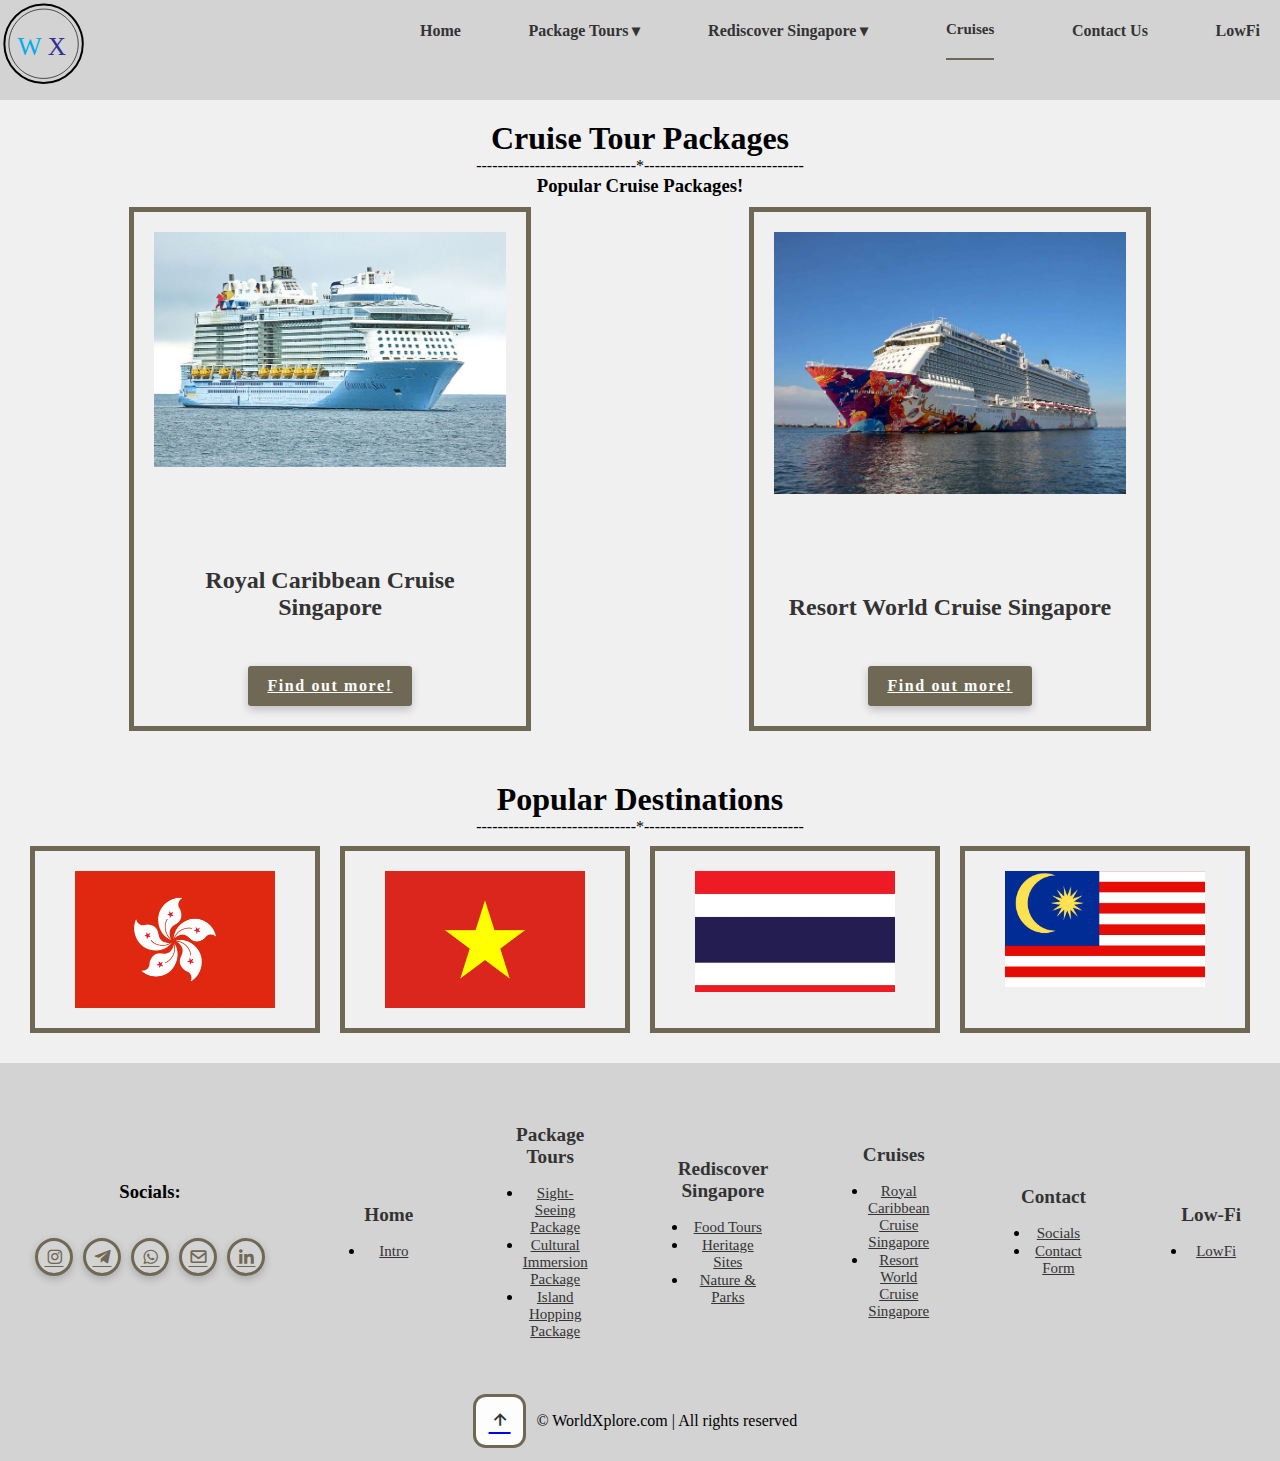
<file: cruises.html>
<!DOCTYPE html>
<html lang="en">

<head>
    <meta charset="UTF-8">
    <meta name="viewport" content="width=device-width, initial-scale=1.0">
    <title>Cruises</title>
    <link rel="stylesheet" href="style.css">
    <link rel="stylesheet" href="https://cdn.jsdelivr.net/npm/boxicons@2.1.4/css/boxicons.min.css">
</head>

<body>
    <div class="container">
        <div id="logo-container">
            <svg version="1.1" id="Layer_1" xmlns="http://www.w3.org/2000/svg"
                xmlns:xlink="http://www.w3.org/1999/xlink" x="0px" y="0px" viewBox="0 0 612 792"
                style="enable-background:new 0 0 612 792;" xml:space="preserve">
                <style type="text/css">
                    .st0 {
                        fill: none;
                        stroke: #000000;
                        stroke-width: 3;
                        stroke-miterlimit: 10;
                    }

                    .st1 {
                        fill: none;
                        stroke: #000000;
                        stroke-miterlimit: 10;
                    }

                    .st2 {
                        fill: #00AEEF;
                    }

                    .st3 {
                        font-family: 'Montserrat-SemiBold';
                    }

                    .st4 {
                        font-size: 39.0882px;
                    }

                    .st5 {
                        fill: #2E3192;
                    }

                    .st6 {
                        font-size: 38.5706px;
                    }
                </style>
                <path class="st0" d="M126.69,66.96c0,33.14-26.86,60-60,60s-60-26.86-60-60s26.86-60,60-60c1.93,0,11.8-0.36,23.22,4.66
	C109.79,20.36,126.69,41.84,126.69,66.96z" />
                <path class="st1" d="M119.73,66.96c0,29.3-23.75,53.04-53.04,53.04S13.65,96.26,13.65,66.96s23.75-53.04,53.04-53.04
	c1.71,0,10.43-0.32,20.53,4.12C104.79,25.76,119.73,44.76,119.73,66.96z" />
                <text transform="matrix(1 0 0 1 26.9065 84.8856)" class="st2 st3 st4">W</text>
                <text transform="matrix(1 0 0 1 73.0306 84.8856)" class="st5 st3 st6">X</text>
            </svg>
        </div>

        <!-- Navbar Section -->
			<nav class="menu">
                <ul>
                    <h4><a href="index.html#home">Home</a></h4>
                    <h4 class="dropdown">
                        <a href="javascript:void(0)">Package Tours &#9662;</a>
                        <div class="dropdown-content">
                            <a href="#package1">Sight-Seeing Package</a>
                            <a href="#package2">Cultural Immersion Package</a>
                            <a href="#package3">Island Hopping Package</a>
                        </div>
                    </h4>
                    <h4 class="dropdown">
                        <a href="javascript:void(0)">Rediscover Singapore &#9662;</a>
                        <div class="dropdown-content">
                            <a href="food-tour.html">Food Tours</a>
                            <a href="heritage.html">Heritage Sites</a>
                            <a href="nature.html">Nature & Parks</a>
                        </div>
                    </h4>
                    <li class="current-page"><h4><a href="cruises.html">Cruises</a></h4></li>
                    <h4><a href="index.html#contact">Contact Us</a></h4>
                    <h4><a href="lowfi.html">LowFi</a></h4>
                </ul>
            </nav>
        </div>
        

    <!-- Cruises Section -->
    <section class="cruises" id="cruises">
        <h1 class="heading">Cruise Tour Packages</h1>
        <p>------------------------------*------------------------------</p>
        <h3 class="heading">Popular Cruise Packages!</h3>
        <div class="cruise-container">
            <div class="column" id="royal">
                <img src="images/royal.jpeg" alt="Image1">
                <span class="type">Royal Caribbean Cruise Singapore</span>
                <a href="#" class="btn">Find out more!</a>
            </div>
            <div class="column" id="resort">
                <img src="images/resort.jpg" alt="Image2">
                <span class="type">Resort World Cruise Singapore</span>
                <a href="#" class="btn">Find out more!</a>
            </div>
        </div>
    </section>

    <section class="cruises" id="cruises">
        <h1 class="heading">Popular Destinations</h1>
        <p>------------------------------*------------------------------</p>
        <div class="cruise-container">
            <div class="column">
                <div class="image-container">
                    <img src="images/Flag-Hong-Kong.jpg" alt="image1">
                    <div class="overlay">Hong Kong</div>
                </div>
            </div>
            <div class="column">
                <div class="image-container">
                    <img src="images/Flag-Vietnam.jpg" alt="image2">
                    <div class="overlay">Vietnam</div>
                </div>
            </div>
            <div class="column">
                <div class="image-container">
                    <img src="images/Flag-Thailand.jpg" alt="image3">
                    <div class="overlay">Thailand</div>
                </div>
            </div>
            <div class="column">
                <div class="image-container">
                    <img src="images/msia.jpg" alt="image4">
                    <div class="overlay">Malaysia</div>
                </div>
            </div>
        </div>
    </section>

    <!-- Footer Section -->
    <footer class="footer">
        <div class="footer-content">
            <div class="social-section">
                <h3 class="social-text">Socials:</h3>
                <div class="social-icons">
                    <a href="https://www.instagram.com/nilplayz/?hl=en"><i class='bx bxl-instagram'></i></a>
                    <a href="https://web.telegram.org/a/#nniilzz"><i class='bx bxl-telegram'></i></a>
                    <a href="https://api.whatsapp.com/send/?phone=%2B90716235&text&type=phone_number&app_absent=0"><i
                            class='bx bxl-whatsapp'></i></a>
                    <a href="https://mail.google.com/mail/u/0/?hl=en#inbox?compose=new"><i
                            class='bx bx-envelope'></i></a>
                    <a href="#"><i class='bx bxl-linkedin'></i></a>
                </div>
            </div>
        </div>
        <div class="footer-content">
            <h4>Home</h4>
            <ul>
                <li><a href="index.html#home">Intro</a></li>
            </ul>
        </div>
        <div class="footer-content">
            <h4>Package Tours</h4>
            <ul>
                <li><a href="#package1">Sight-Seeing Package</a></li>
                <li><a href="#package2">Cultural Immersion Package</a></li>
                <li><a href="#package3">Island Hopping Package</a></li>
            </ul>
        </div>
        <div class="footer-content">
            <h4>Rediscover Singapore</h4>
            <ul>
                <li><a href="food-tour.html">Food Tours</a></li>
                <li><a href="heritage.html">Heritage Sites</a></li>
                <li><a href="nature.html">Nature & Parks</a></li>
            </ul>
        </div>
        <div class="footer-content">
            <h4>Cruises</h4>
            <ul>
                <li><a href="#royal">Royal Caribbean Cruise Singapore</a></li>
                <li><a href="#resort">Resort World Cruise Singapore</a></li>
            </ul>
        </div>
        <div class="footer-content">
            <h4>Contact</h4>
            <ul>
                <li><a href="index.html#contact">Socials</a></li>
                <li><a href="index.html#contact">Contact Form</a></li>
            </ul>
        </div>
        <div class="footer-content">
            <h4>Low-Fi</h4>
            <ul>
                <li><a href="lowfi.html">LowFi</a></li>
            </ul>
        </div>
        <div class="footer-iconTop">
            <a href="#cruises"><i class='bx bx-up-arrow-alt'></i></a>
        </div>
        <div class="copyright">
            <p>&copy; WorldXplore.com | All rights reserved</p>
        </div>
    </footer>
</body>

</html>
</file>
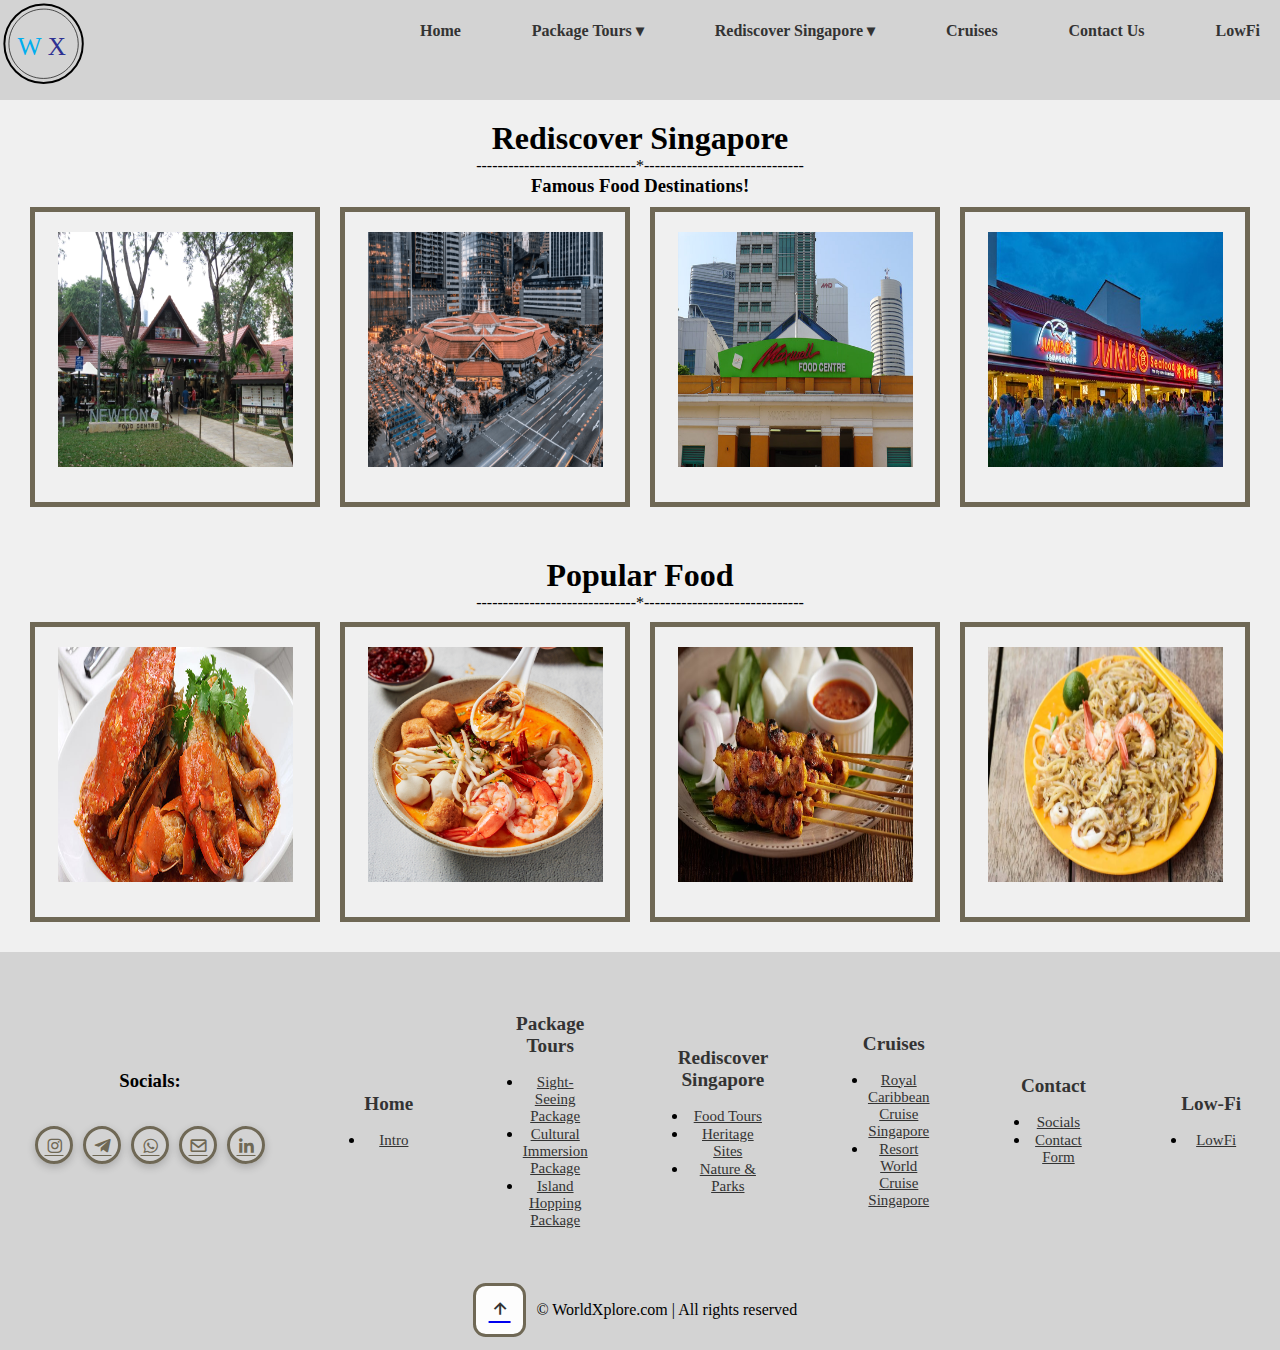
<file: food-tour.html>
<!DOCTYPE html>
<html lang="en">

<head>
    <meta charset="UTF-8">
    <meta name="viewport" content="width=device-width, initial-scale=1.0">
    <title>Rediscover Singapore</title>
    <link rel="stylesheet" href="style.css">
    <link rel="stylesheet" href="https://cdn.jsdelivr.net/npm/boxicons@2.1.4/css/boxicons.min.css">
</head>

<body>
    <div class="container">
        <div id="logo-container">
            <svg version="1.1" id="Layer_1" xmlns="http://www.w3.org/2000/svg"
                xmlns:xlink="http://www.w3.org/1999/xlink" x="0px" y="0px" viewBox="0 0 612 792"
                style="enable-background:new 0 0 612 792;" xml:space="preserve">
                <style type="text/css">
                    .st0 {
                        fill: none;
                        stroke: #000000;
                        stroke-width: 3;
                        stroke-miterlimit: 10;
                    }

                    .st1 {
                        fill: none;
                        stroke: #000000;
                        stroke-miterlimit: 10;
                    }

                    .st2 {
                        fill: #00AEEF;
                    }

                    .st3 {
                        font-family: 'Montserrat-SemiBold';
                    }

                    .st4 {
                        font-size: 39.0882px;
                    }

                    .st5 {
                        fill: #2E3192;
                    }

                    .st6 {
                        font-size: 38.5706px;
                    }
                </style>
                <path class="st0" d="M126.69,66.96c0,33.14-26.86,60-60,60s-60-26.86-60-60s26.86-60,60-60c1.93,0,11.8-0.36,23.22,4.66
	C109.79,20.36,126.69,41.84,126.69,66.96z" />
                <path class="st1" d="M119.73,66.96c0,29.3-23.75,53.04-53.04,53.04S13.65,96.26,13.65,66.96s23.75-53.04,53.04-53.04
	c1.71,0,10.43-0.32,20.53,4.12C104.79,25.76,119.73,44.76,119.73,66.96z" />
                <text transform="matrix(1 0 0 1 26.9065 84.8856)" class="st2 st3 st4">W</text>
                <text transform="matrix(1 0 0 1 73.0306 84.8856)" class="st5 st3 st6">X</text>
            </svg>
        </div>

        <!-- Navbar Section -->
			<nav class="menu">
                <ul>
                    <h4><a href="index.html#home">Home</a></h4>
                    <h4 class="dropdown">
                        <a href="javascript:void(0)">Package Tours &#9662;</a>
                        <div class="dropdown-content">
                            <a href="#package1">Sight-Seeing Package</a>
                            <a href="#package2">Cultural Immersion Package</a>
                            <a href="#package3">Island Hopping Package</a>
                        </div>
                    </h4>
                    <h4 class="dropdown">
                        <a href="javascript:void(0)">Rediscover Singapore &#9662;</a>
                        <div class="dropdown-content">
                            <a href="food-tour.html">Food Tours</a>
                            <a href="heritage.html">Heritage Sites</a>
                            <a href="nature.html">Nature & Parks</a>
                        </div>
                    </h4>
                    <h4><a href="cruises.html">Cruises</a></h4>
                    <h4><a href="index.html#contact">Contact Us</a></h4>
                    <h4><a href="lowfi.html">LowFi</a></h4>
                </ul>
            </nav>
        </div>
       

    <!-- Rediscover Section -->
    <section class="rediscover" id="rediscover">
        <h1 class="heading">Rediscover Singapore</h1>
        <p>------------------------------*------------------------------</p>
        <h3 class="heading">Famous Food Destinations!</h3>
        <div class="food-container">
            <div class="column" id="newton">
                <div class="image-container">
                    <img src="images/newton.jpg" alt="image1">
                    <div class="overlay">Newton Food Center<br><br>
                        A popular spot for tourists, this open-air hawker center offers seafood dishes like chili crab
                        and black pepper crab. Don't forget to try the satay and oyster omelet as well.
                    </div>
                </div>
            </div>
            <div class="column" id="lau-pa-sat">
                <div class="image-container">
                    <img src="images/lau-pa-sat.jpg" alt="image2">
                    <div class="overlay">Lau Pa Sat<br><br>
                        Located in the heart of the business district, Lau Pa Sat is known for its satay and other local
                        dishes. The satay street stalls are a must-visit.
                    </div>
                </div>
            </div>
            <div class="column" id="maxwell">
                <div class="image-container">
                    <img src="images/maxwell_food_centre.jpg" alt="image3">
                    <div class="overlay">Maxwell Food Center<br><br>
                        Located in the heart of Chinatown, Maxwell Food Centre is famous for its hawker stalls. You can
                        try dishes like Hainanese Chicken Rice, known for its delicious chicken rice.
                    </div>
                </div>
            </div>
            <div class="column" id="jumbo">
                <div class="image-container">
                    <img src="images/jumbo-seafood-east-coast.jpg" alt="image4">
                    <div class="overlay">Jumbo Seafood<br><br>
                        A popular seafood restaurant known for its chili crab. You can find Jumbo Seafood outlets at
                        various locations.
                    </div>
                </div>
            </div>
        </div>
    </section>

    <section class="rediscover" id="rediscover">
        <h1 class="heading">Popular Food</h1>
        <p>------------------------------*------------------------------</p>
        <div class="food-container">
            <div class="column">
                <div class="image-container">
                    <img src="images/Chilli-Crab.jpg" alt="image1">
                    <div class="overlay">Chilli-Crab<br><br>
                        One of Singapore's iconic dishes, this spicy and savory crab dish is cooked in a rich
                        tomato-based chili sauce. It's often enjoyed with mantou buns to soak up the delicious sauce.
                    </div>
                </div>
            </div>
            <div class="column">
                <div class="image-container">
                    <img src="images/Laksa.jpg" alt="image2">
                    <div class="overlay">Laksa<br><br>
                        Laksa is a spicy noodle soup with a coconut milk base. There are variations like Curry Laksa and
                        Asam Laksa, both of which are flavorful and rich in spices.
                    </div>
                </div>
            </div>
            <div class="column">
                <div class="image-container">
                    <img src="images/satay.jpg" alt="image3">
                    <div class="overlay">Satay<br><br>
                        Skewered and grilled meat (usually chicken, beef, or mutton) served with a peanut sauce and rice
                        cakes. It's a popular street food.
                    </div>
                </div>
            </div>
            <div class="column">
                <div class="image-container">
                    <img src="images/prawn-noodles.jpg" alt="image4">
                    <div class="overlay">Prawn Noodles<br><br>
                        A stir-fried noodle dish with prawns, squid, and a savory seafood broth. It's commonly served
                        with sambal chili.
                    </div>
                </div>
            </div>
        </div>
    </section>

    <!-- Footer Section -->
    <footer class="footer">
        <div class="footer-content">
            <div class="social-section">
                <h3 class="social-text">Socials:</h3>
                <div class="social-icons">
                    <a href="https://www.instagram.com/nilplayz/?hl=en"><i class='bx bxl-instagram'></i></a>
                    <a href="https://web.telegram.org/a/#nniilzz"><i class='bx bxl-telegram'></i></a>
                    <a href="https://api.whatsapp.com/send/?phone=%2B90716235&text&type=phone_number&app_absent=0"><i
                            class='bx bxl-whatsapp'></i></a>
                    <a href="https://mail.google.com/mail/u/0/?hl=en#inbox?compose=new"><i
                            class='bx bx-envelope'></i></a>
                    <a href="#"><i class='bx bxl-linkedin'></i></a>
                </div>
            </div>
        </div>
        <div class="footer-content">
            <h4>Home</h4>
            <ul>
                <li><a href="index.html#home">Intro</a></li>
            </ul>
        </div>
        <div class="footer-content">
            <h4>Package Tours</h4>
            <ul>
                <li><a href="#package1">Sight-Seeing Package</a></li>
                <li><a href="#package2">Cultural Immersion Package</a></li>
                <li><a href="#package3">Island Hopping Package</a></li>
            </ul>
        </div>
        <div class="footer-content">
            <h4>Rediscover Singapore</h4>
            <ul>
                <li><a href="food-tour.html">Food Tours</a></li>
                <li><a href="heritage.html">Heritage Sites</a></li>
                <li><a href="nature.html">Nature & Parks</a></li>
            </ul>
        </div>
        <div class="footer-content">
            <h4>Cruises</h4>
            <ul>
                <li><a href="cruises.html#royal">Royal Caribbean Cruise Singapore</a></li>
                <li><a href="cruises.html#resort">Resort World Cruise Singapore</a></li>
            </ul>
        </div>
        <div class="footer-content">
            <h4>Contact</h4>
            <ul>
                <li><a href="index.html#contact">Socials</a></li>
                <li><a href="index.html#contact">Contact Form</a></li>
            </ul>
        </div>
        <div class="footer-content">
            <h4>Low-Fi</h4>
            <ul>
                <li><a href="lowfi.html">LowFi</a></li>
            </ul>
        </div>
        <div class="footer-iconTop">
            <a href="food-tour.html"><i class='bx bx-up-arrow-alt'></i></a>
        </div>
        <div class="copyright">
            <p>&copy; WorldXplore.com | All rights reserved</p>
        </div>
    </footer>
</body>

</html>
</file>
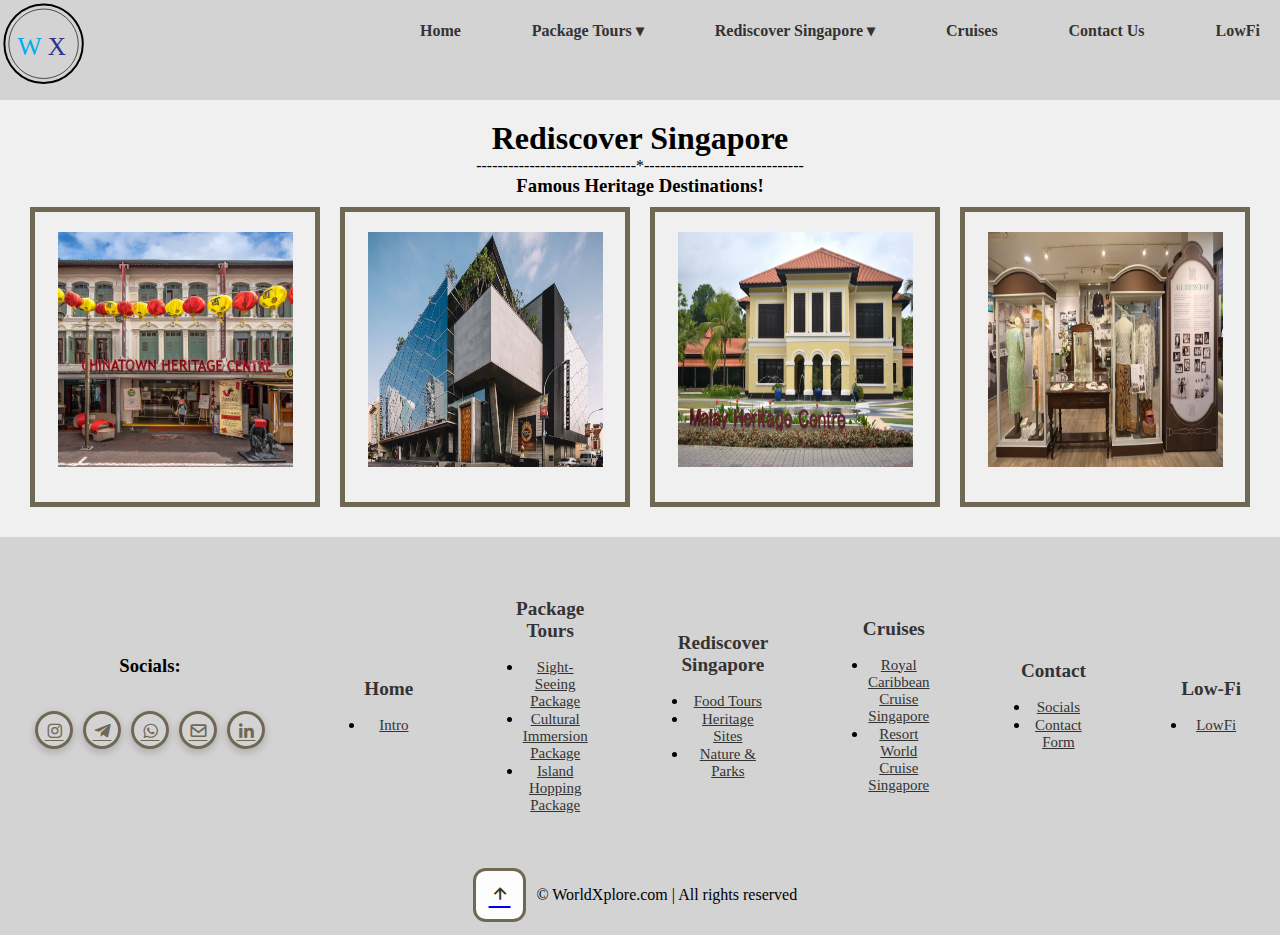
<file: heritage.html>
<!DOCTYPE html>
<html lang="en">

<head>
    <meta charset="UTF-8">
    <meta name="viewport" content="width=device-width, initial-scale=1.0">
    <title>Rediscover Singapore</title>
    <link rel="stylesheet" href="style.css">
    <link rel="stylesheet" href="https://cdn.jsdelivr.net/npm/boxicons@2.1.4/css/boxicons.min.css">
</head>

<body>
    <div class="container">
        <div id="logo-container">
            <svg version="1.1" id="Layer_1" xmlns="http://www.w3.org/2000/svg"
                xmlns:xlink="http://www.w3.org/1999/xlink" x="0px" y="0px" viewBox="0 0 612 792"
                style="enable-background:new 0 0 612 792;" xml:space="preserve">
                <style type="text/css">
                    .st0 {
                        fill: none;
                        stroke: #000000;
                        stroke-width: 3;
                        stroke-miterlimit: 10;
                    }

                    .st1 {
                        fill: none;
                        stroke: #000000;
                        stroke-miterlimit: 10;
                    }

                    .st2 {
                        fill: #00AEEF;
                    }

                    .st3 {
                        font-family: 'Montserrat-SemiBold';
                    }

                    .st4 {
                        font-size: 39.0882px;
                    }

                    .st5 {
                        fill: #2E3192;
                    }

                    .st6 {
                        font-size: 38.5706px;
                    }
                </style>
                <path class="st0" d="M126.69,66.96c0,33.14-26.86,60-60,60s-60-26.86-60-60s26.86-60,60-60c1.93,0,11.8-0.36,23.22,4.66
	C109.79,20.36,126.69,41.84,126.69,66.96z" />
                <path class="st1" d="M119.73,66.96c0,29.3-23.75,53.04-53.04,53.04S13.65,96.26,13.65,66.96s23.75-53.04,53.04-53.04
	c1.71,0,10.43-0.32,20.53,4.12C104.79,25.76,119.73,44.76,119.73,66.96z" />
                <text transform="matrix(1 0 0 1 26.9065 84.8856)" class="st2 st3 st4">W</text>
                <text transform="matrix(1 0 0 1 73.0306 84.8856)" class="st5 st3 st6">X</text>
            </svg>
        </div>

        <!-- Navbar Section -->
			<nav class="menu">
                <ul>
                    <h4><a href="index.html#home">Home</a></h4>
                    <h4 class="dropdown">
                        <a href="javascript:void(0)">Package Tours &#9662;</a>
                        <div class="dropdown-content">
                            <a href="#package1">Sight-Seeing Package</a>
                            <a href="#package2">Cultural Immersion Package</a>
                            <a href="#package3">Island Hopping Package</a>
                        </div>
                    </h4>
                    <h4 class="dropdown">
                        <a href="javascript:void(0)">Rediscover Singapore &#9662;</a>
                        <div class="dropdown-content">
                            <a href="food-tour.html">Food Tours</a>
                            <a href="heritage.html">Heritage Sites</a>
                            <a href="nature.html">Nature & Parks</a>
                        </div>
                    </h4>
                    <h4><a href="cruises.html">Cruises</a></h4>
                    <h4><a href="index.html#contact">Contact Us</a></h4>
                    <h4><a href="lowfi.html">LowFi</a></h4>
                </ul>
            </nav>
        </div>       

    <!-- Rediscover Section -->
    <section class="rediscover" id="rediscover">
        <h1 class="heading">Rediscover Singapore</h1>
        <p>------------------------------*------------------------------</p>
        <h3 class="heading">Famous Heritage Destinations!</h3>
        <div class="heritage-container">
            <div class="column" id="heritage1">
                <div class="image-container">
                    <img src="images/chinatown.jpg" alt="image1">
                    <div class="overlay">Chinatown Heritage Center<br><br>
                        The Chinatown Heritage Centre is the gateway for all visitors to trace the footsteps of
                        Singapore's early pioneers and discover the personal stories of people who made Chinatown their
                        home.
                    </div>
                </div>
            </div>
            <div class="column" id="heritage2">
                <div class="image-container">
                    <img src="images/indian.jpg" alt="image2">
                    <div class="overlay">Indian Heritage Center<br><br>
                        The Indian Heritage Centre is a cultural centre and museum in Singapore that showcases the
                        culture, heritage and history of Indian Singaporeans. Located at the Campbell Lane thoroughfare
                        in the Little India precinct, the 3,090 square metres centre was launched on 7 May 2015.
                    </div>
                </div>
            </div>
            <div class="column" id="heritage3">
                <div class="image-container">
                    <img src="images/malay.jpg" alt="image3">
                    <div class="overlay">Malay Heritage Center<br><br>
                        Istana Kampong Glam, also Istana Kampong Gelam, is a former Malay palace in Singapore. It is
                        located near Masjid Sultan in Kampong Glam. The palace and compounds were refurbished into the
                        Malay Heritage Centre in 2004.
                    </div>
                </div>
            </div>
            <div class="column" id="heritage4">
                <div class="image-container">
                    <img src="images/eurasian.jpg" alt="image4">
                    <div class="overlay">Eurasian Heritage Center<br><br>
                        Ever wondered about the Eurasians in Singapore? Look no further. The Eurasian Heritage Centre
                        explores the rich history and culture of this diverse community through different exhibitions,
                        three heritage galleries as well as special activities.
                    </div>
                </div>
            </div>
        </div>
    </section>

    <!-- Footer Section -->
    <footer class="footer">
        <div class="footer-content">
            <div class="social-section">
                <h3 class="social-text">Socials:</h3>
                <div class="social-icons">
                    <a href="https://www.instagram.com/nilplayz/?hl=en"><i class='bx bxl-instagram'></i></a>
                    <a href="https://web.telegram.org/a/#nniilzz"><i class='bx bxl-telegram'></i></a>
                    <a href="https://api.whatsapp.com/send/?phone=%2B90716235&text&type=phone_number&app_absent=0"><i
                            class='bx bxl-whatsapp'></i></a>
                    <a href="https://mail.google.com/mail/u/0/?hl=en#inbox?compose=new"><i
                            class='bx bx-envelope'></i></a>
                    <a href="#"><i class='bx bxl-linkedin'></i></a>
                </div>
            </div>
        </div>
        <div class="footer-content">
            <h4>Home</h4>
            <ul>
                <li><a href="index.html#home">Intro</a></li>
            </ul>
        </div>
        <div class="footer-content">
            <h4>Package Tours</h4>
            <ul>
                <li><a href="#package1">Sight-Seeing Package</a></li>
                <li><a href="#package2">Cultural Immersion Package</a></li>
                <li><a href="#package3">Island Hopping Package</a></li>
            </ul>
        </div>
        <div class="footer-content">
            <h4>Rediscover Singapore</h4>
            <ul>
                <li><a href="food-tour.html">Food Tours</a></li>
                <li><a href="heritage.html">Heritage Sites</a></li>
                <li><a href="nature.html">Nature & Parks</a></li>
            </ul>
        </div>
        <div class="footer-content">
            <h4>Cruises</h4>
            <ul>
                <li><a href="cruises.html#royal">Royal Caribbean Cruise Singapore</a></li>
                <li><a href="cruises.html#resort">Resort World Cruise Singapore</a></li>
            </ul>
        </div>
        <div class="footer-content">
            <h4>Contact</h4>
            <ul>
                <li><a href="index.html#contact">Socials</a></li>
                <li><a href="index.html#contact">Contact Form</a></li>
            </ul>
        </div>
        <div class="footer-content">
            <h4>Low-Fi</h4>
            <ul>
                <li><a href="lowfi.html">LowFi</a></li>
            </ul>
        </div>
        <div class="footer-iconTop">
            <a href="heritage.html"><i class='bx bx-up-arrow-alt'></i></a>
        </div>
        <div class="copyright">
            <p>&copy; WorldXplore.com | All rights reserved</p>
        </div>
    </footer>
</body>

</html>
</file>
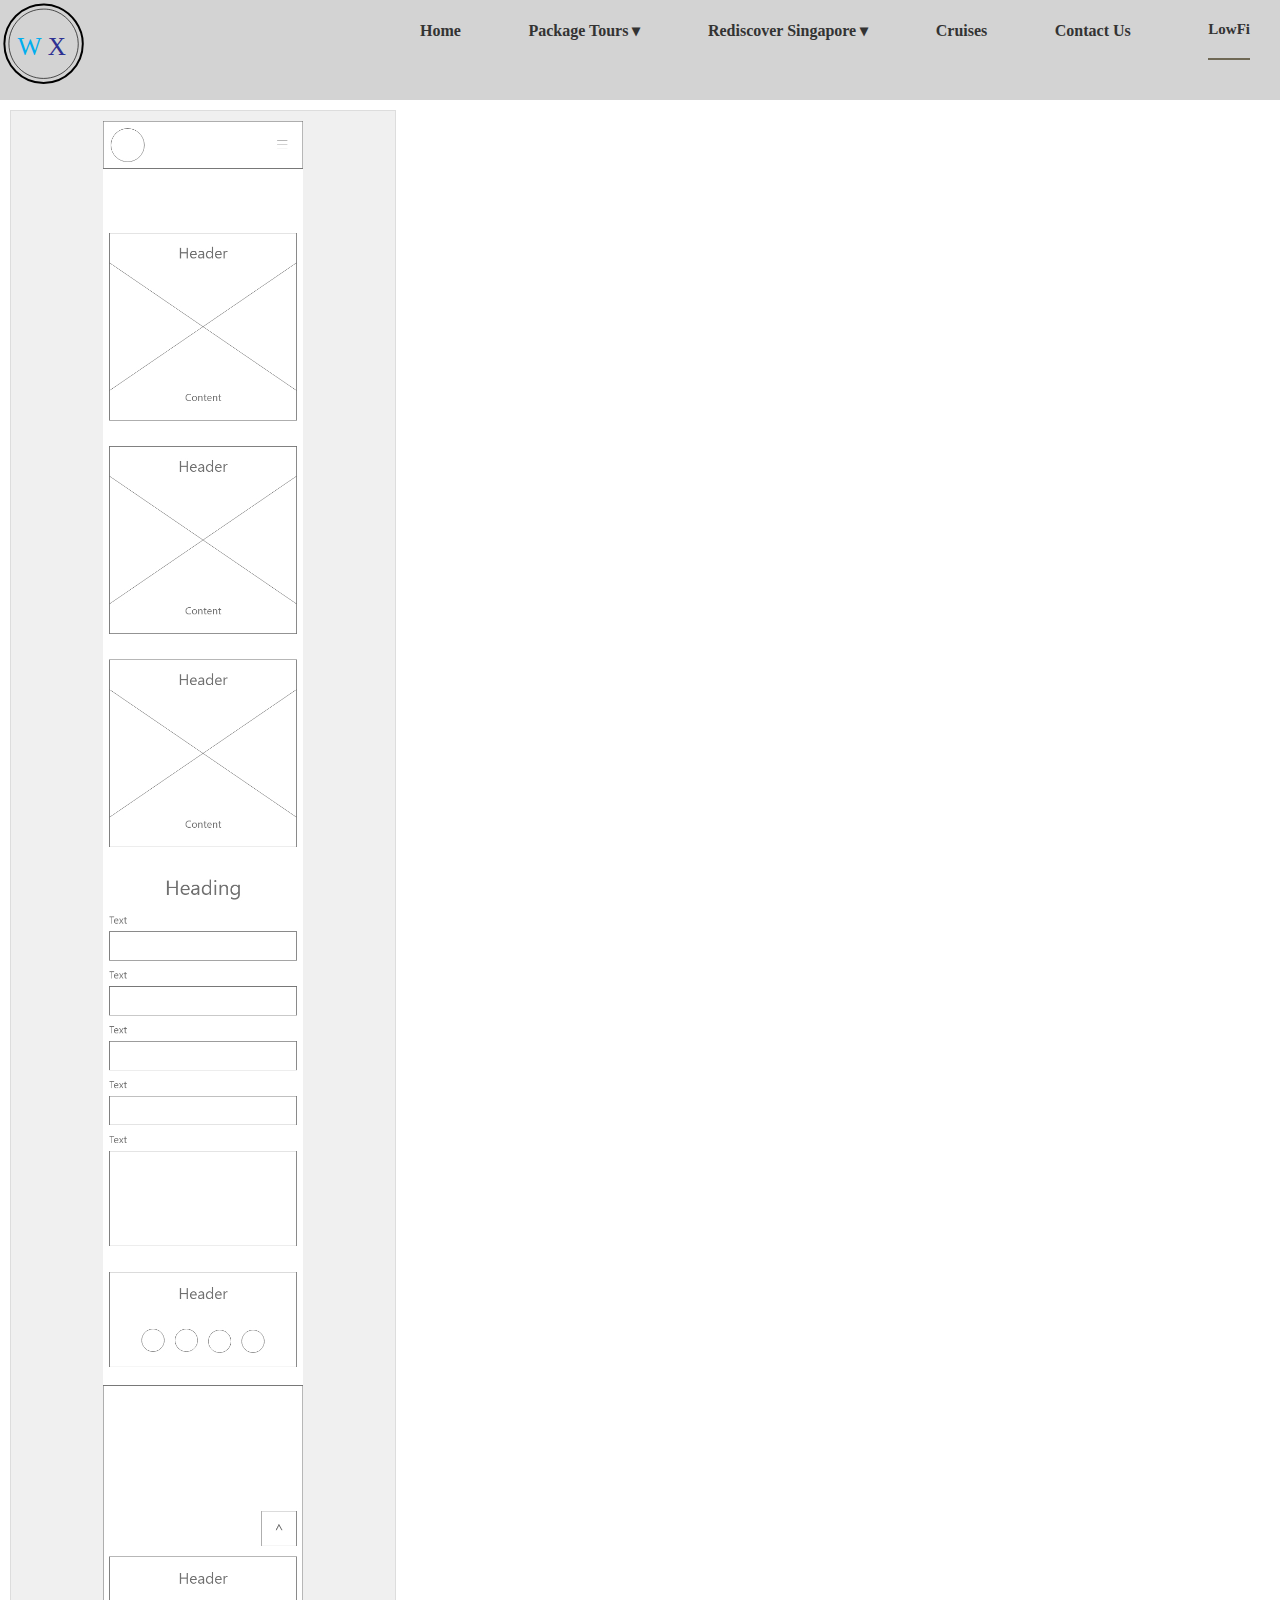
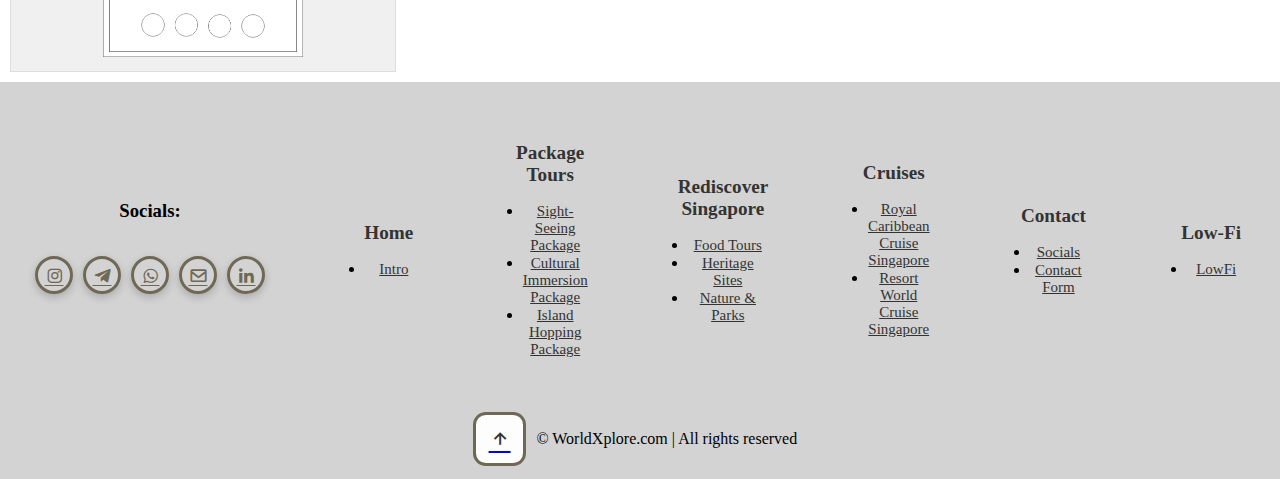
<file: lowfi.html>
<!DOCTYPE html>
<html lang="en">

<head>
    <meta charset="UTF-8">
    <meta name="viewport" content="width=device-width, initial-scale=1.0">
    <title>LowFi</title>
    <link rel="stylesheet" href="style.css">
    <link rel="stylesheet" href="https://cdn.jsdelivr.net/npm/boxicons@2.1.4/css/boxicons.min.css">
</head>

<body>
    <div class="container">
        <div id="logo-container">
            <svg version="1.1" id="Layer_1" xmlns="http://www.w3.org/2000/svg"
                xmlns:xlink="http://www.w3.org/1999/xlink" x="0px" y="0px" viewBox="0 0 612 792"
                style="enable-background:new 0 0 612 792;" xml:space="preserve">
                <style type="text/css">
                    .st0 {
                        fill: none;
                        stroke: #000000;
                        stroke-width: 3;
                        stroke-miterlimit: 10;
                    }

                    .st1 {
                        fill: none;
                        stroke: #000000;
                        stroke-miterlimit: 10;
                    }

                    .st2 {
                        fill: #00AEEF;
                    }

                    .st3 {
                        font-family: 'Montserrat-SemiBold';
                    }

                    .st4 {
                        font-size: 39.0882px;
                    }

                    .st5 {
                        fill: #2E3192;
                    }

                    .st6 {
                        font-size: 38.5706px;
                    }
                </style>
                <path class="st0" d="M126.69,66.96c0,33.14-26.86,60-60,60s-60-26.86-60-60s26.86-60,60-60c1.93,0,11.8-0.36,23.22,4.66
	C109.79,20.36,126.69,41.84,126.69,66.96z" />
                <path class="st1" d="M119.73,66.96c0,29.3-23.75,53.04-53.04,53.04S13.65,96.26,13.65,66.96s23.75-53.04,53.04-53.04
	c1.71,0,10.43-0.32,20.53,4.12C104.79,25.76,119.73,44.76,119.73,66.96z" />
                <text transform="matrix(1 0 0 1 26.9065 84.8856)" class="st2 st3 st4">W</text>
                <text transform="matrix(1 0 0 1 73.0306 84.8856)" class="st5 st3 st6">X</text>
            </svg>
        </div>

        <!-- Navbar Section -->
			<nav class="menu">
                <ul>
                    <h4><a href="index.html#home">Home</a></h4>
                    <h4 class="dropdown">
                        <a href="javascript:void(0)">Package Tours &#9662;</a>
                        <div class="dropdown-content">
                            <a href="#package1">Sight-Seeing Package</a>
                            <a href="#package2">Cultural Immersion Package</a>
                            <a href="#package3">Island Hopping Package</a>
                        </div>
                    </h4>
                    <h4 class="dropdown">
                        <a href="javascript:void(0)">Rediscover Singapore &#9662;</a>
                        <div class="dropdown-content">
                            <a href="food-tour.html">Food Tours</a>
                            <a href="heritage.html">Heritage Sites</a>
                            <a href="nature.html">Nature & Parks</a>
                        </div>
                    </h4>
                    <h4><a href="cruises.html">Cruises</a></h4>
                    <h4><a href="index.html#contact">Contact Us</a></h4>
                    <li class="current-page"><h4><a href="lowfi.html">LowFi</a></h4></li>
                </ul>
            </nav>
        </div>       

    <!-- LowFi Section -->
    <section class="lowfi" id="lowfi">
        <div class="lowfi-container">
            <div class="column" id="lowfi">
                <div class="image-container">
                    <img src="images/Home.jpg" alt="image1">
                </div>
            </div>
        </div>
    </section>

    <!-- Footer Section -->
    <footer class="footer">
        <div class="footer-content">
            <div class="social-section">
                <h3 class="social-text">Socials:</h3>
                <div class="social-icons">
                    <a href="https://www.instagram.com/nilplayz/?hl=en"><i class='bx bxl-instagram'></i></a>
                    <a href="https://web.telegram.org/a/#nniilzz"><i class='bx bxl-telegram'></i></a>
                    <a href="https://api.whatsapp.com/send/?phone=%2B90716235&text&type=phone_number&app_absent=0"><i
                            class='bx bxl-whatsapp'></i></a>
                    <a href="https://mail.google.com/mail/u/0/?hl=en#inbox?compose=new"><i
                            class='bx bx-envelope'></i></a>
                    <a href="#"><i class='bx bxl-linkedin'></i></a>
                </div>
            </div>
        </div>
        <div class="footer-content">
            <h4>Home</h4>
            <ul>
                <li><a href="index.html#home">Intro</a></li>
            </ul>
        </div>
        <div class="footer-content">
            <h4>Package Tours</h4>
            <ul>
                <li><a href="#package1">Sight-Seeing Package</a></li>
                <li><a href="#package2">Cultural Immersion Package</a></li>
                <li><a href="#package3">Island Hopping Package</a></li>
            </ul>
        </div>
        <div class="footer-content">
            <h4>Rediscover Singapore</h4>
            <ul>
                <li><a href="food-tour.html">Food Tours</a></li>
                <li><a href="heritage.html">Heritage Sites</a></li>
                <li><a href="nature.html">Nature & Parks</a></li>
            </ul>
        </div>
        <div class="footer-content">
            <h4>Cruises</h4>
            <ul>
                <li><a href="cruises.html#royal">Royal Caribbean Cruise Singapore</a></li>
                <li><a href="cruises.html#resort">Resort World Cruise Singapore</a></li>
            </ul>
        </div>
        <div class="footer-content">
            <h4>Contact</h4>
            <ul>
                <li><a href="index.html#contact">Socials</a></li>
                <li><a href="index.html#contact">Contact Form</a></li>
            </ul>
        </div>
        <div class="footer-content">
            <h4>Low-Fi</h4>
            <ul>
                <li><a href="lowfi.html">LowFi</a></li>
            </ul>
        </div>
        <div class="footer-iconTop">
            <a href="lowfi.html"><i class='bx bx-up-arrow-alt'></i></a>
        </div>
        <div class="copyright">
            <p>&copy; WorldXplore.com | All rights reserved</p>
        </div>
    </footer>
</body>

</html>
</file>
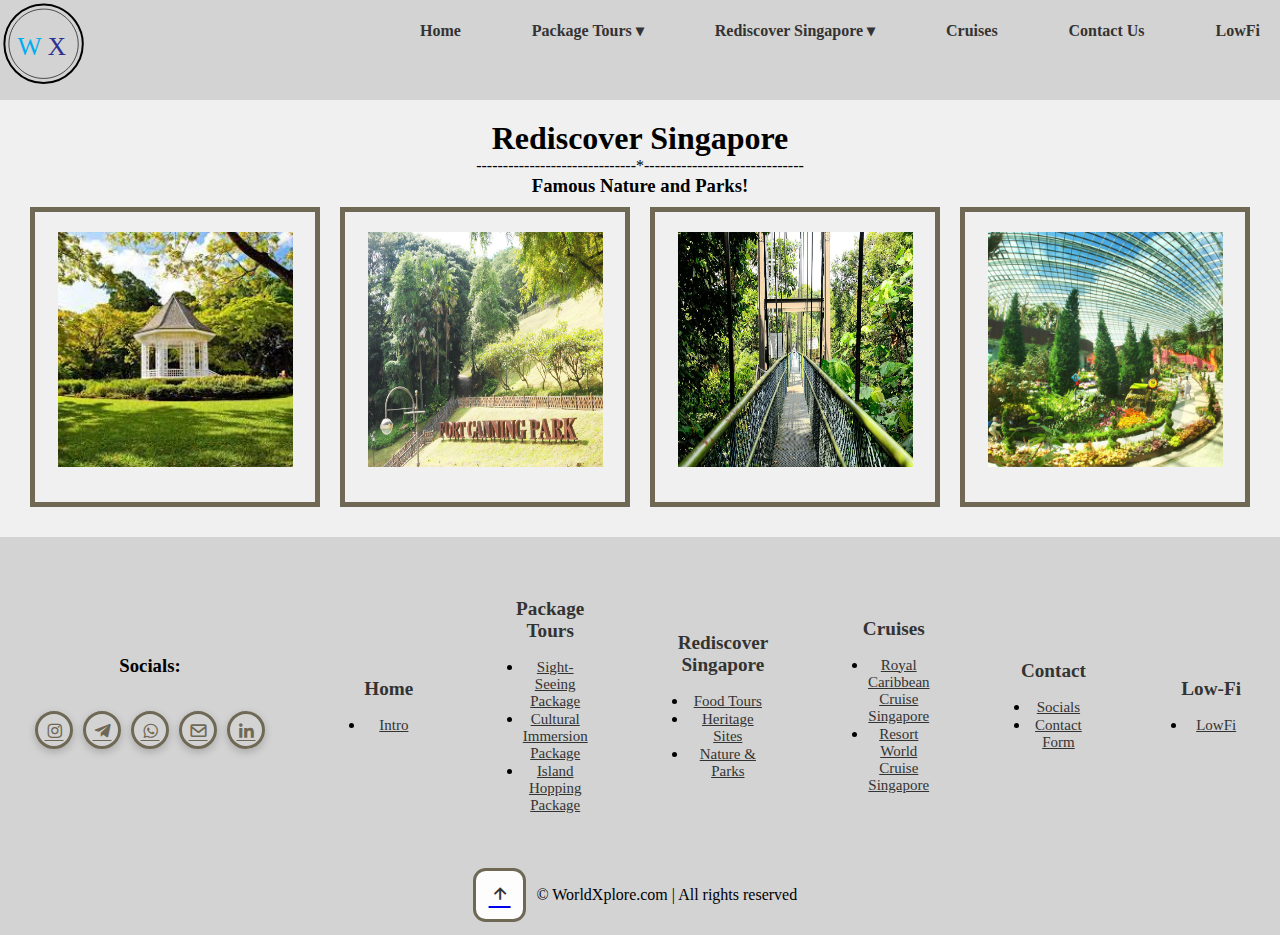
<file: nature.html>
<!DOCTYPE html>
<html lang="en">

<head>
    <meta charset="UTF-8">
    <meta name="viewport" content="width=device-width, initial-scale=1.0">
    <title>Rediscover Singapore</title>
    <link rel="stylesheet" href="style.css">
    <link rel="stylesheet" href="https://cdn.jsdelivr.net/npm/boxicons@2.1.4/css/boxicons.min.css">
</head>

<body>
    <div class="container">
        <div id="logo-container">
            <svg version="1.1" id="Layer_1" xmlns="http://www.w3.org/2000/svg"
                xmlns:xlink="http://www.w3.org/1999/xlink" x="0px" y="0px" viewBox="0 0 612 792"
                style="enable-background:new 0 0 612 792;" xml:space="preserve">
                <style type="text/css">
                    .st0 {
                        fill: none;
                        stroke: #000000;
                        stroke-width: 3;
                        stroke-miterlimit: 10;
                    }

                    .st1 {
                        fill: none;
                        stroke: #000000;
                        stroke-miterlimit: 10;
                    }

                    .st2 {
                        fill: #00AEEF;
                    }

                    .st3 {
                        font-family: 'Montserrat-SemiBold';
                    }

                    .st4 {
                        font-size: 39.0882px;
                    }

                    .st5 {
                        fill: #2E3192;
                    }

                    .st6 {
                        font-size: 38.5706px;
                    }
                </style>
                <path class="st0" d="M126.69,66.96c0,33.14-26.86,60-60,60s-60-26.86-60-60s26.86-60,60-60c1.93,0,11.8-0.36,23.22,4.66
	C109.79,20.36,126.69,41.84,126.69,66.96z" />
                <path class="st1" d="M119.73,66.96c0,29.3-23.75,53.04-53.04,53.04S13.65,96.26,13.65,66.96s23.75-53.04,53.04-53.04
	c1.71,0,10.43-0.32,20.53,4.12C104.79,25.76,119.73,44.76,119.73,66.96z" />
                <text transform="matrix(1 0 0 1 26.9065 84.8856)" class="st2 st3 st4">W</text>
                <text transform="matrix(1 0 0 1 73.0306 84.8856)" class="st5 st3 st6">X</text>
            </svg>
        </div>

        <!-- Navbar Section -->
			<nav class="menu">
                <ul>
                    <h4><a href="index.html#home">Home</a></h4>
                    <h4 class="dropdown">
                        <a href="javascript:void(0)">Package Tours &#9662;</a>
                        <div class="dropdown-content">
                            <a href="#package1">Sight-Seeing Package</a>
                            <a href="#package2">Cultural Immersion Package</a>
                            <a href="#package3">Island Hopping Package</a>
                        </div>
                    </h4>
                    <h4 class="dropdown">
                        <a href="javascript:void(0)">Rediscover Singapore &#9662;</a>
                        <div class="dropdown-content">
                            <a href="food-tour.html">Food Tours</a>
                            <a href="heritage.html">Heritage Sites</a>
                            <a href="nature.html">Nature & Parks</a>
                        </div>
                    </h4>
                    <h4><a href="cruises.html">Cruises</a></h4>
                    <h4><a href="index.html#contact">Contact Us</a></h4>
                    <h4><a href="lowfi.html">LowFi</a></h4>
                </ul>
            </nav>
        </div>
        
    <!-- Rediscover Section -->
    <section class="rediscover" id="rediscover">
        <h1 class="heading">Rediscover Singapore</h1>
        <p>------------------------------*------------------------------</p>
        <h3 class="heading">Famous Nature and Parks!</h3>
        <div class="nature-container">
            <div class="column" id="botanic">
                <div class="image-container">
                    <img src="images/botanic.jpg" alt="image1">
                    <div class="overlay">Botanic Gardens<br><br>
                        The Singapore Botanic Gardens is a 164-year-old tropical garden located at the fringe of the
                        Orchard Road shopping district in Singapore. It is one of three gardens, and the only tropical
                        garden, to be honoured as a UNESCO World Heritage Site.
                    </div>
                </div>
            </div>
            <div class="column" id="fort_canning">
                <div class="image-container">
                    <img src="images/fort_canning.jpg" alt="image2">
                    <div class="overlay">Fort Canning<br><br>
                        Fort Canning Hill, formerly Government Hill, Singapore Hill and Bukit Larangan, or simply known
                        as Fort Canning, is a prominent hill, about 48 metres high, located within the Central Area forming Singapore's central business district.
                    </div>
                </div>
            </div>
            <div class="column" id="macritchie">
                <div class="image-container">
                    <img src="images/macritchie.jpg" alt="image3">
                    <div class="overlay">MacRitchie Nature Reserve Trail<br><br>
                        A short trip from the city center lies the serenity of MacRitchie Reservoir, part of Singapore’s
                        water catchment system that captures rain water to help supply the island’s growing population.
                    </div>
                </div>
            </div>
            <div class="column" id="flowerdome">
                <div class="image-container">
                    <img src="images/flowerdome.jpg" alt="image4">
                    <div class="overlay">Flower Dome<br><br>
                        Be awed by the Flower Dome’s beauty and its sheer size — this cavernous cooled conservatory
                        holds the Guinness World Record for the largest glass greenhouse! Come explore and learn
                        about this innovative megastructure that brings the world’s flora under one roof.
                    </div>
                </div>
            </div>
        </div>
    </section>

    <!-- Footer Section -->
    <footer class="footer">
        <div class="footer-content">
            <div class="social-section">
                <h3 class="social-text">Socials:</h3>
                <div class="social-icons">
                    <a href="https://www.instagram.com/nilplayz/?hl=en"><i class='bx bxl-instagram'></i></a>
                    <a href="https://web.telegram.org/a/#nniilzz"><i class='bx bxl-telegram'></i></a>
                    <a href="https://api.whatsapp.com/send/?phone=%2B90716235&text&type=phone_number&app_absent=0"><i
                            class='bx bxl-whatsapp'></i></a>
                    <a href="https://mail.google.com/mail/u/0/?hl=en#inbox?compose=new"><i
                            class='bx bx-envelope'></i></a>
                    <a href="#"><i class='bx bxl-linkedin'></i></a>
                </div>
            </div>
        </div>
        <div class="footer-content">
            <h4>Home</h4>
            <ul>
                <li><a href="index.html#home">Intro</a></li>
            </ul>
        </div>
        <div class="footer-content">
            <h4>Package Tours</h4>
            <ul>
                <li><a href="#package1">Sight-Seeing Package</a></li>
                <li><a href="#package2">Cultural Immersion Package</a></li>
                <li><a href="#package3">Island Hopping Package</a></li>
            </ul>
        </div>
        <div class="footer-content">
            <h4>Rediscover Singapore</h4>
            <ul>
                <li><a href="food-tour.html">Food Tours</a></li>
                <li><a href="heritage.html">Heritage Sites</a></li>
                <li><a href="nature.html">Nature & Parks</a></li>
            </ul>
        </div>
        <div class="footer-content">
            <h4>Cruises</h4>
            <ul>
                <li><a href="cruises.html#royal">Royal Caribbean Cruise Singapore</a></li>
                <li><a href="cruises.html#resort">Resort World Cruise Singapore</a></li>
            </ul>
        </div>
        <div class="footer-content">
            <h4>Contact</h4>
            <ul>
                <li><a href="index.html#contact">Socials</a></li>
                <li><a href="index.html#contact">Contact Form</a></li>
            </ul>
        </div>
        <div class="footer-content">
            <h4>Low-Fi</h4>
            <ul>
                <li><a href="lowfi.html">LowFi</a></li>
            </ul>
        </div>
        <div class="footer-iconTop">
            <a href="nature.html"><i class='bx bx-up-arrow-alt'></i></a>
        </div>
        <div class="copyright">
            <p>&copy; WorldXplore.com | All rights reserved</p>
        </div>
    </footer>
</body>

</html>
</file>
<file: style.css>
body {
    margin: 0;
    padding: 0;
    font-family: Arial sans-serif;
    background-color: #fff;
}

:root {
    --bg-color: #f0f0f0;
    --text-color: #333;
    --foot-color: lightgray;
    --main-color: #6f6855;
    --white-color: #fdfdfd;
    --icon-color: #aba58d;
    --shadow-color: rgba(0, 0, 0, .2);
}

.container {
    display: grid;
    grid-template-columns: auto 1fr;
    align-items: right;
    justify-content: space-between;
    background-color: var(--foot-color);
    height: 100px;
}

.menu ul {
    list-style: none;
    margin: 0;
    padding: 0;
    display: flex;
    align-items: center;
    justify-content: space-between;
}

.menu li {
    list-style-type: none;
    margin: 0 10px;
    font-size: 15px;
}

.menu a {
    text-decoration: none;
    color: #333;
}

.menu li.current-page {
    border-bottom: 2px solid var(--main-color);
}

.menu li:hover {
    border-bottom: 2px solid var(--main-color);
}

.menu a:hover {
    color: var(--main-color);
}

.menu li:hover .dropdown-content {
    display: block;
}

.menu {
    margin-bottom: 20px;
    padding: 0 20px;
}

.dropdown-content {
    display: none;
    position: absolute;
    background-color: #fff;
    min-width: 200px;
    box-shadow: 0px 8px 16px 0px rgba(0, 0, 0, 0.2);
    z-index: 1;
}

.dropdown-content a {
    color: #333;
    padding: 12px 16px;
    text-decoration: none;
    display: block;
}

.dropdown-content a:hover {
    background-color: lightcoral;
}

.dropdown:hover .dropdown-content {
    display: block;
}

.dropdown {
    position: relative;
    display: inline-block;
}

#logo-container {
    width: 400px;
}

.video-container {
    position: fixed;
    top: 0;
    left: 0;
    width: 100%;
    height: 100vh;
    overflow: hidden;
    z-index: -1;
}

.video-container video {
    object-fit: cover;
    width: 100%;
    height: 100%;
}

body,
.container {
    margin: 0;
    padding: 0;
}

#intro {
    margin-top: 20px;
}

.container-content {
    display: flex;
    flex-wrap: wrap;
    justify-content: space-around;
}

.column {
    flex: 0 0 calc(30% - 20px);
    margin: 10px;
    text-align: center;
    background-color: #f0f0f0;
    border: 1px solid #ddd;
    padding: 10px;
    max-width: calc(30% - 20px);
}

.row {
    display: flex;
    flex-wrap: wrap;
}

.column img {
    max-width: 100%;
    width: 100%;
    height: 100%;
}

/* Contact Section */
.contact-content {
    display: flex;
    flex-direction: row;
    justify-content: center;
    align-items: center;
    gap: 20px;
    background-color: var(--foot-color);
    padding: 1rem;
    border-radius: 1rem;
}

.social-container {
    padding: 1rem;
    border-radius: 1rem;
    max-width: 300px;
    margin: 0 auto;
    display: flex;
    flex-direction: column;
    align-items: center;
    max-height: fit-content;
    height: 600px;
    flex: 1;
    margin-left: 200px;
}

form {
    flex: 1;
    text-align: left;
}

.contact {
    text-align: center;
    padding: 80px 0;
}

.input-box {
    margin-bottom: 5px;
}

.contact p {
    font-size: 1.5rem;
}

.input-box span {
    display: block;
    margin-bottom: 5px;
    font-weight: bold;
}

input[type="text"],
input[type="email"],
input[type="number"],
input[type="text"],
textarea {
    width: 80%;
    padding: 10px;
    border: 1px solid #ccc;
    border-radius: 4px;
    margin-bottom: 10px;
}

.contact .social-icons i {
    display: inline-flex;
    justify-content: center;
    align-items: center;
    width: 3rem;
    height: 3rem;
    background: transparent;
    border: .2rem solid var(--main-color);
    border-radius: 50%;
    box-shadow: 0 .2rem .5rem var(--shadow-color);
    font-size: 1.2rem;
    color: var(--main-color);
    margin: 1rem 0;
    transition: .5s ease;
}

.contact .social-icons i:hover {
    background: var(--main-color);
    color: var(--white-color);
}

.contact .social-icons {
    display: flex;
    flex-direction: column;
    gap: 1rem;
}

.contact .social-icon {
    display: flex;
    align-items: center;
    gap: 1rem;
    font-size: 1.6rem;
}

.contact .social-icon i {
    margin-right: 1rem;
    font-size: 2rem;
    color: var(--main-color);
}

.contact .social-icon span {
    font-size: 1.2rem;
    color: var(--text-color);
}

.btn {
    display: inline-block;
    padding: .5rem 1rem;
    background: var(--main-color);
    border-radius: .2rem;
    box-shadow: 0 .2rem .5rem var(--shadow-color);
    font-size: 1rem;
    color: var(--white-color);
    letter-spacing: .1rem;
    font-weight: 600;
    border: .2rem solid transparent;
    transition: .5s ease;
    margin-top: 20px;
}

.btn:hover {
    background: transparent;
    color: var(--main-color);
    border-color: var(--main-color);
}

/* Cruise Section */

.cruises {
    display: flex;
    flex-direction: column;
    align-items: center;
    background-color: var(--bg-color);
    padding: 20px;
    text-align: center;
}

.cruise-container {
    display: flex;
    justify-content: space-around;
    width: 100%;
}

.cruises h1,
.cruises p,
.cruises h3 {
    display: block;
    margin: 0 auto;
    text-align: center;
}

.cruises .column {
    flex: 1;
    margin: 10px;
    padding: 20px;
    text-align: center;
    border: 5px solid var(--main-color);
    color: var(--main-color);
    text-align: center;
    display: flex;
    flex-direction: column;
    align-items: center;
}

.type {
    font-size: 24px;
    font-weight: bold;
    color: var(--text-color);
    margin-bottom: 25px;
    padding-top: 100px;
}

.image-container {
    position: relative;
}

.image-container img {
    max-width: 200px;
    width: 200px;
}

.overlay {
    position: absolute;
    top: 0;
    left: 0;
    background: rgba(0, 0, 0, 0.5);
    color: #efefef;
    width: 100%;
    height: 100%;
    display: flex;
    justify-content: center;
    align-items: center;
    font-size: 24px;
    opacity: 0;
    transition: opacity 0.3s;
}

.image-container:hover .overlay {
    opacity: 1;
}

/* Rediscover Section */

.rediscover {
    display: flex;
    flex-direction: column;
    align-items: center;
    background-color: var(--bg-color);
    padding: 20px;
    text-align: center;
}

.food-container {
    display: flex;
    justify-content: space-around;
    width: 100%;
}

.nature-container {
    display: flex;
    justify-content: space-around;
    width: 100%;
}

.heritage-container {
    display: flex;
    justify-content: space-around;
    width: 100%;
}

.rediscover h1,
.rediscover p,
.rediscover h3 {
    display: block;
    margin: 0 auto;
    text-align: center;
}

.rediscover .column {
    flex: 1;
    margin: 10px;
    padding: 20px;
    text-align: center;
    border: 5px solid var(--main-color);
    color: var(--main-color);
    text-align: center;
    display: flex;
    flex-direction: column;
    align-items: center;
}

.rediscover .image-container {
    position: relative;
    height: 250px;
}

.rediscover .image-container img {
    max-width: 300px;
    width: 235px;
    height: 235px;
}

.rediscover .overlay {
    position: absolute;
    top: 0;
    left: 0;
    background: rgba(0, 0, 0, 0.5);
    color: #fff;
    width: 235px;
    height: 235px;
    display: flex;
    justify-content: center;
    align-items: center;
    font-size: 18px;
    opacity: 0;
    transition: opacity 0.3s;
}

.rediscover .image-container:hover .overlay {
    opacity: 1;
}

/* Footer Section */

.footer {
    display: flex;
    flex-wrap: wrap;
    background-color: var(--foot-color);
    padding: 5px;
    justify-content: center;
    align-items: center;
    text-align: center;
}

.footer-content {
    text-align: center;
    margin: 10px;
    flex: 1;
    padding: 20px;
}

.social-icons a {
    margin: 5px;
}

.footer-content li a {
    display: block;
    color: var(--text-color);
    font-size: 15px;
    font-weight: 400;
    transition: all 0.40s ease;
}

.footer-content li a:hover {
    transform: translateY(-3px) translateX(-5px);
    color: var(--icon-color);
}

.footer-iconTop a {
    display: inline-flex;
    justify-content: center;
    align-items: center;
    padding: .8rem;
    background: var(--white-color);
    border-radius: .8rem;
    border: .2rem solid var(--main-color);
    outline: .3rem solid transparent;
    transition: .5s ease;
}

.footer-iconTop a:hover {
    outline-color: var(--white-color);
}

.footer-iconTop a i {
    font-size: 1.4rem;
    color: #333;
}

.footer .social-icons {
    display: flex;
    align-items: center;
    gap: 10px;
}

.footer .social-icons a {
    display: inline-flex;
    justify-content: center;
    align-items: center;
    width: 2rem;
    height: 2rem;
    background: transparent;
    border: .2rem solid var(--main-color);
    border-radius: 50%;
    box-shadow: 0 .2rem .5rem var(--shadow-color);
    font-size: 1.2rem;
    color: var(--main-color);
    margin: 1rem 0;
    transition: .5s ease;
}

.footer .social-icons a:hover {
    background: var(--main-color);
    color: var(--white-color);
}

.footer-content h4 {
    color: var(--text-color);
    margin-bottom: 1rem;
    font-size: 1.2rem;
    text-align: center;
    margin-left: 30px;
}

.copyright {
    text-align: center;
    margin: 10px;
    flex: 0;
    white-space: nowrap;
}

@media screen and (max-width: 768px) {
    header {
        height: 40vh;
    }

    #backgroundVideo {
        display: none;
    }

    .header-content {
        top: 40%;
    }

    nav {
        display: none;
    }
    
    .nature-container,
    .food-container,
    .heritage-container,
    .cruise-container,
    .lowfi-container {
        display: flex;
        flex-wrap: wrap;
        justify-content: space-around;
    }

    .home .column {
        width: 100%;
        justify-content: space-around;
    }

    .home .p {
        font-size: 30px;
    }

    .column {
        width: 100%;
        max-width: 300px;
        margin: 10px 0;
        position: relative;
    }

    .overlay {
        background: rgba(255, 255, 255, 0.8);
        text-align: center;
    }

    .cruise-container {
        flex-direction: column;
    }

    .cruises .overlay {
        color: #333;
    }

    .column {
        flex: 0 0 100%;
        margin: 10px 0;
    }

    .social-icons {
        flex-direction: row;
        align-items: center;
    }

    .social-text {
        margin-top: 0;
    }

    .video-container video {
        display: none;
    }

    .video-container {
        background-image: url('images/marina.jpg');
        background-size: cover;
        background-position: center;
        width: 100%;
    }

    .contact-content {
        flex-direction: column-reverse;
    }

    .contact .social-icons {
        display: none;
    }

    .contact .sub-heading {
        display: none;
    }
}
</file>
